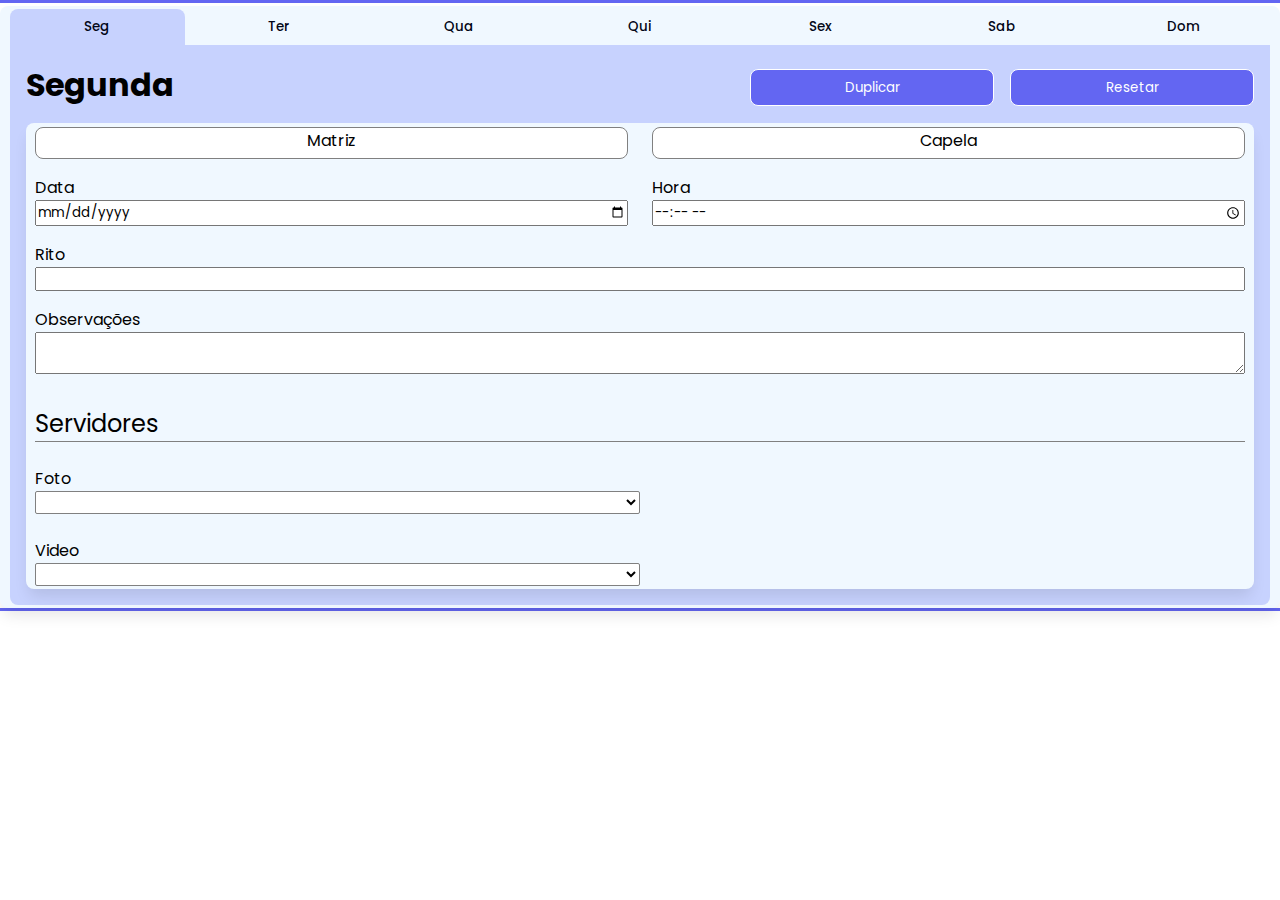
<file: index.html>
<!DOCTYPE html>
<html lang="pt-br">
  <head>
    <meta charset="UTF-8" />
    <meta name="viewport" content="width=device-width, initial-scale=1.0" />
    <title>Escala</title>
    <!-- CSS | JS -->
    <link rel="stylesheet" href="assets/css/style.css" />
    <link rel="stylesheet" href="assets/css/pascom.css" />
    <script src="assets/js/script.js" defer></script>
  </head>
  <body>
    <main class="main">
      <nav class="nav container">
        <button id="seg" class="nav__tab nav__tab--active">Seg</button>
        <button id="ter" class="nav__tab">Ter</button>
        <button id="qua" class="nav__tab">Qua</button>
        <button id="qui" class="nav__tab">Qui</button>
        <button id="sex" class="nav__tab">Sex</button>
        <button id="sab" class="nav__tab">Sab</button>
        <button id="dom" class="nav__tab">Dom</button>
      </nav>

      <div class="content container">
        <div class="action-buttons container">
          <button type="button" id="btn-duplicate">Duplicar</button>
          <button type="button" id="btn-reset">Resetar</button>
        </div>

        <div class="content__box content__box--show" id="segunda">
          <h1>Segunda</h1>

          <div class="content__forms">
            <div class="form-container"></div>
          </div>
        </div>

        <div class="content__box" id="terca">
          <h1>Terça</h1>

          <div class="content__forms">
            <div class="form-container"></div>
          </div>
        </div>

        <div class="content__box" id="quarta">
          <h1>Quarta</h1>

          <div class="content__forms">
            <div class="form-container"></div>
          </div>
        </div>

        <div class="content__box" id="quinta">
          <h1>Quinta</h1>

          <div class="content__forms">
            <div class="form-container"></div>
          </div>
        </div>

        <div class="content__box" id="sexta">
          <h1>Sexta</h1>

          <div class="content__forms">
            <div class="form-container"></div>
          </div>
        </div>

        <div class="content__box" id="sabado">
          <h1>Sabado</h1>

          <div class="content__forms">
            <div class="form-container"></div>
          </div>
        </div>

        <div class="content__box" id="domingo">
          <h1>Domingo</h1>

          <div class="content__forms">
            <div class="form-container"></div>
          </div>
        </div>
      </div>
    </main>
  </body>
</html>
</file>
<file: assets/css/style.css>
@import url("https://fonts.googleapis.com/css2?family=Poppins:ital,wght@0,100;0,200;0,300;0,400;0,500;0,600;0,700;1,100;1,200;1,300;1,400;1,500;1,600&display=swap");

* {
  margin: 0;
  padding: 0;
  box-sizing: border-box;
  font-family: "Poppins", sans-serif;
}

body {
  min-height: 100%;
  display: flex;
  justify-content: center;
  align-items: center;
  padding-top: 0.2rem;
  background-color: #fff;
  border-top: 0.2rem solid #6366f2;
  border-bottom: 0.2rem solid #6366f2;
}

.main,
.form-container {
  background-color: #f0f8ff;
  width: 100%;
  height: 100%;
  padding: 0.2rem 0.6rem;
  border-radius: 8px;
  box-shadow: 0px 10px 15px -3px rgba(0, 0, 0, 0.1);
}

.nav.container {
  display: flex;
  gap: 6px;
}

.nav__tab {
  width: 100%;
  border: none;
  color: #020617;
  background-color: #f0f8ff;
  border-radius: 8px 8px 0px 0px;
  font-weight: 500;
  padding: 8px;
  cursor: pointer;
  transition: background-color 0.3s ease;
}

.nav__tab--active {
  background-color: #c7d2fe;
}

.nav__tab:hover {
  background-color: #a5b4fc;
}

.content.container {
  position: relative;
}

.content__box {
  display: none;
}

.content__box--show {
  display: flex;
  flex-direction: column;
  height: 100%;
  gap: 14px;
  background-color: #c7d2fe;
  border-radius: 0px 0px 8px 8px;
  padding: 1rem;
}

.content__forms {
  display: flex;
  flex-direction: column;
  gap: 2rem;
}

.action-buttons.container {
  height: 2.3rem;
  width: 40%;
  position: absolute;
  top: 1.5rem;
  bottom: auto;
  left: auto;
  right: 1rem;
  display: flex;
  justify-content: space-around;
  gap: 1rem;
}

.action-buttons button {
  color: #fff;
  background-color: #6366f2;
  border: 1px solid #fff;
  border-radius: 8px;
  width: 100%;
}

.action-buttons button:hover {
  color: #6366f2;
  background-color: #fff;
  border: 1px solid #6366f2;
  font-weight: bold;
}
</file>
<file: assets/css/pascom.css>
.form {
  display: flex;
  flex-direction: column;
  gap: 1rem;
}

.form__local-name,
.form__date-and-time,
.form__date,
.form__time,
.form__description,
.form__observations,
.form__role.container,
.form__role > div {
  width: 100%;
  display: flex;
  flex-direction: column;
  justify-content: center;
}

.form__local-name,
.form__date-and-time {
  flex-direction: row;
  gap: 1.5rem;
}

.form__role.container {
  gap: 1.5rem;
}

label,
select,
textarea {
  display: block;
  width: 100%;
}

.form__local-name > .option-box {
  position: relative;
  width: 50%;
  height: 2rem;
  display: flex;
  justify-content: center;
  align-items: center;
}

.form__local-name .local-name-option,
.form__local-name > input {
  position: absolute;
  width: 100%;
  height: 100%;
}

.form__local-name > input {
  opacity: 0;
}

.form__local-name .local-name-option {
  border-radius: 8px;
  text-align: center;
  background-color: #fff;
  border: 1px solid gray;
}

.form__local-name .active,
.form__local-name .local-name-option:hover {
  font-weight: bold;
  text-shadow: green 1px 0 10px;
  color: #fff;
  background-color: lightgreen;
  border-color: green;
}

.form__role__title {
  margin-top: 1rem;
  font-size: 1.5rem;
  font-weight: normal;
  border-bottom: 1px solid gray;
}

.form__role > select {
  width: 50%;
  background-color: #fff;
  border: 1px solid gray;
  border-radius: 2px;
}
</file>
